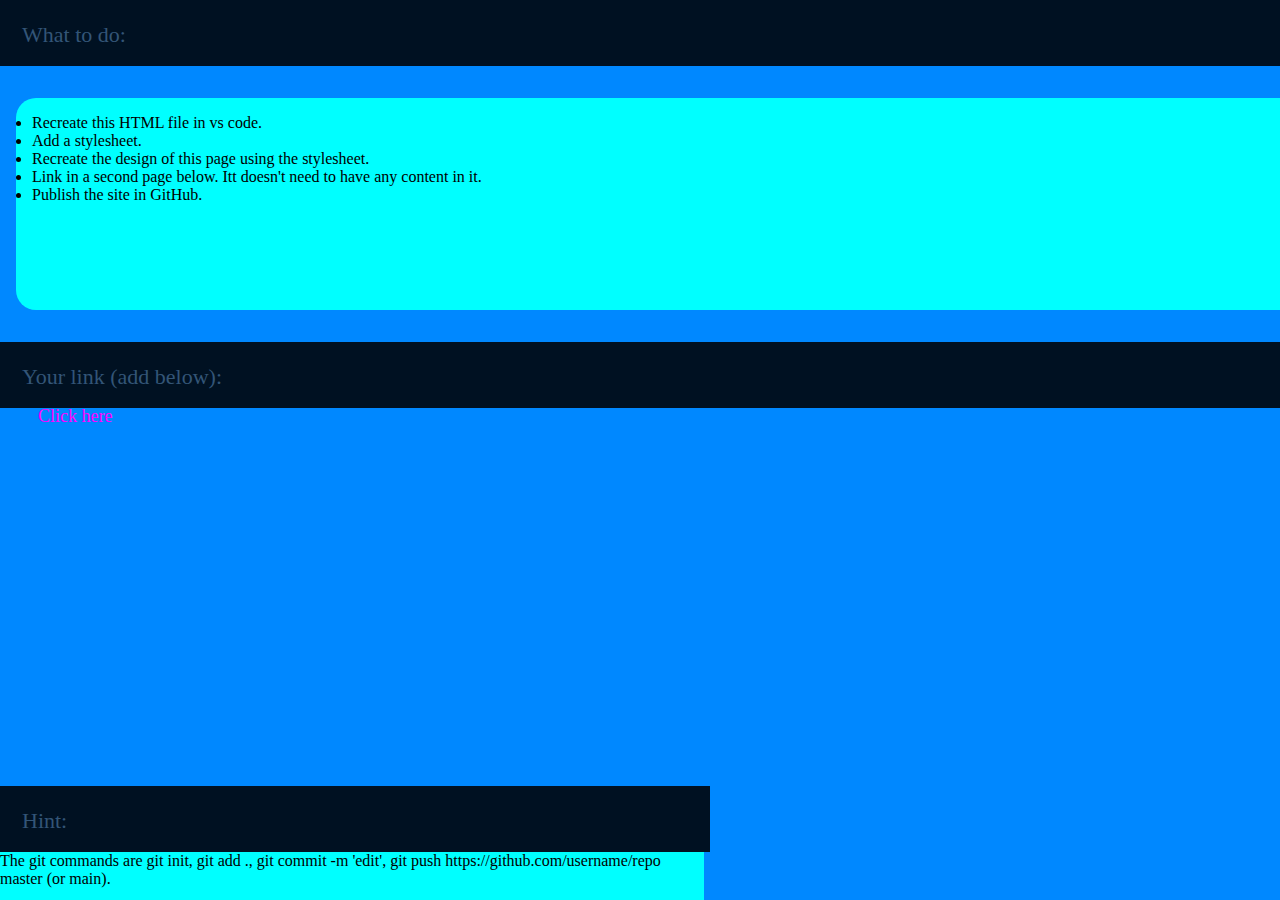
<file: index.html>
<!DOCTYPE html>
<html lang="en">
<head>
    <meta charset="UTF-8">
    <meta http-equiv="X-UA-Compatible" content="IE=edge">
    <meta name="viewport" content="width=device-width, initial-scale=1.0">
    <title>QUIZ</title>
    <link rel="stylesheet" href="style.css">
</head>
<body>
    <div class="heading">
        What to do:
    </div>
    <ul class="instructions">
        <li>
            Recreate this HTML file in vs code.
        </li>
        <li>
            Add a stylesheet.
        </li>
        <li>
            Recreate the design of this page using the stylesheet.
        </li>
        <li>
            Link in a second page below. Itt doesn't need to have any content in it.
        </li>
        <li>
            Publish the site in GitHub.
        </li>
    </ul>

    <div class="heading">
        Your link (add below):
        <div class="link">
            <a href="/second/index.html" target="_blank">Click here</a>
        </div>
    </div>

    <div class="hint-container">
        <div class="heading">
            Hint:
        </div>
        <div class="hint">
            The git commands are git init, git add ., git commit -m 'edit', git push https://github.com/username/repo master (or main).
        </div>
    </div>

</body>
</html>
</file>
<file: style.css>
*{
    margin: 0;
}
body{
    background-color: #08f;
}
.heading{
    background-color: #012;
    color: #357;
    font-size: 22px;
    width: 100vw;
    height:1em;
    padding: 1em;
}
.instructions{
    box-sizing: inherit;
    background-color: #0ff;
    color:#000;
    font-size: 16px;
    border-radius: 20px;
    padding: 1em;
    margin: 2em 1em;
    width: 100vw;
    height: 20vh;
}
.instructions ul{
    box-sizing: inherit;
    border-radius:25px;
}
.link{
    box-sizing: inherit;
    color:#000;
    font-size: 16px;
    padding: 1em;
}
.link a{
    text-decoration: none;
    font-size: 18px;
    color: #f0f;
}
.hint-container{
    position: fixed;
    bottom: 0;
}
.hint-container .heading{
    width: 52vw;
}
.hint{
    
    background-color: #0ff;
    color:#000;
    font-size: 16px;
    width: 55vw;
    height: 3em;
}
</file>
